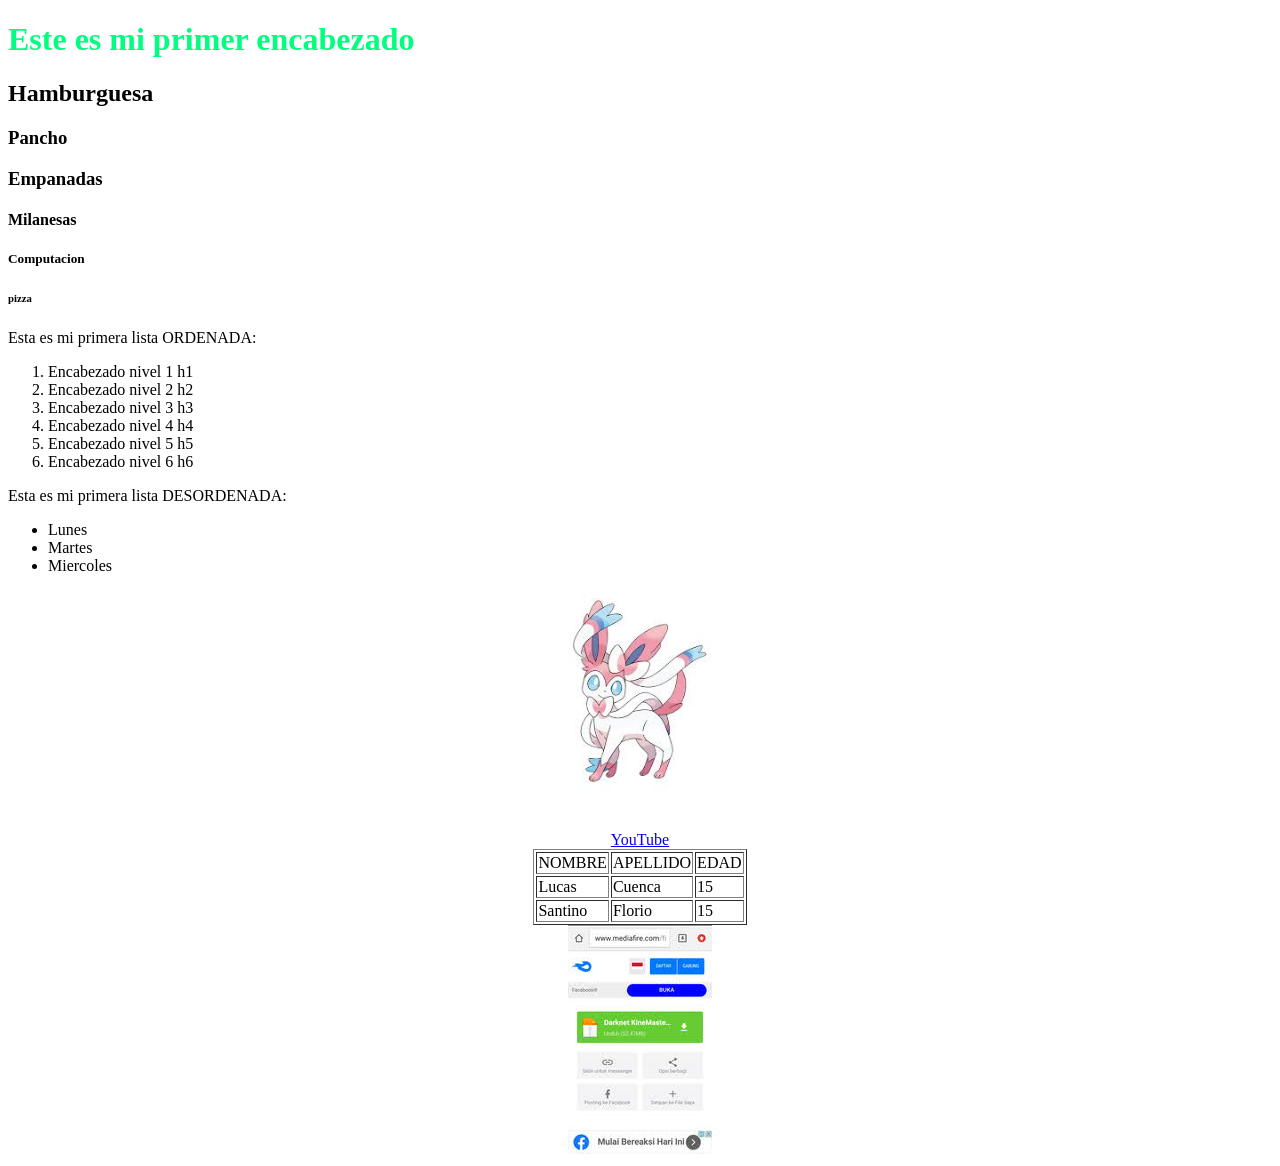
<file: index old.html>
<!DOCTYPE html>
<html lang="es">
<head>
    <meta charset="UTF-8">
    <meta name="viewport" content="width=device-width, initial-scale=1.0">
    <title>Mi primer titulo</title>
    <link rel="shortcut icon" href="assets/src/icons8-l-32.png" type="image/x-icon">
</head>
<body>
    <!-- Este es mi primer comentario -->
     
    <!-- ENCABEZADOS: h + n°: 1 al 6-->
     <h1 style="color:rgb(0, 255, 128);">Este es mi primer encabezado</h1>
     <h2>Hamburguesa</h2>
     <h3>Pancho</h3>
     <h3>Empanadas</h3>
     <h4>Milanesas</h4>
     <h5>Computacion</h5>
     <h6>pizza</h6>



     <!-- PÁRRAFOS: p-->
      <p>Esta es mi primera lista ORDENADA:</p>

    <!-- LISTAS ORDENADAS: ol, li -->
       <ol>
        <li>Encabezado nivel 1 h1</li>
        <li>Encabezado nivel 2 h2</li>
        <li>Encabezado nivel 3 h3</li>
        <li>Encabezado nivel 4 h4</li>
        <li>Encabezado nivel 5 h5</li>
        <li>Encabezado nivel 6 h6</li>
       </ol>

    <!-- LISTAS DSORDENADAS: ul, li -->
        <p>Esta es mi primera lista DESORDENADA:</p>
        <ul>
            <li>Lunes</li>
            <li>Martes</li>
            <li>Miercoles</li>
        </ul>

    <!-- IMAGEN -->
         <center>
         <img src="assets/src/Sylveon.jpg" alt="foto de Sylveon" width="200">
        <center>


    <!--SALTO DE LINEA: br-->
         <br><br>

    <!--ENLACE: a viene de ANCHOR=ANCLA-->
         <a href="https://www.youtube.com/?app=desktop&hl=es" target="_blank">
            YouTube
         </a>


    <!--TABLAS: table-->
        <table border="1">
            <tr>
                <td>NOMBRE</td>
                <td>APELLIDO</td>
                <td>EDAD</td>
            </tr>
            <tr>
                <td>Lucas</td>
                <td>Cuenca</td>
                <td>15</td>
            </tr>
            <tr>
                <td>Santino</td>
                <td>Florio</td>
                <td>15</td>
            </tr>
         </table>

    <!--ENLACE CON IMAGEN-->
         <a href="https://www.youtube.com/?app=desktop&hl=es"
         target="_blank">
         <img src="assets/src/descarga link.jpg" alt="foto de descarga">
         </a>

         <!--
         ETIQUETAS SEMANTICAS:

         funcionan como CONTENEDORES, como CAJAS.

         nav: barra de navegacion
         main: contenido principal de la pagina
         footer: pie de pagina
         div; section, aside: cajas contenedoras.
         header: encabezado de la pagina / banner
         -->


</body>
</html>
</file>
